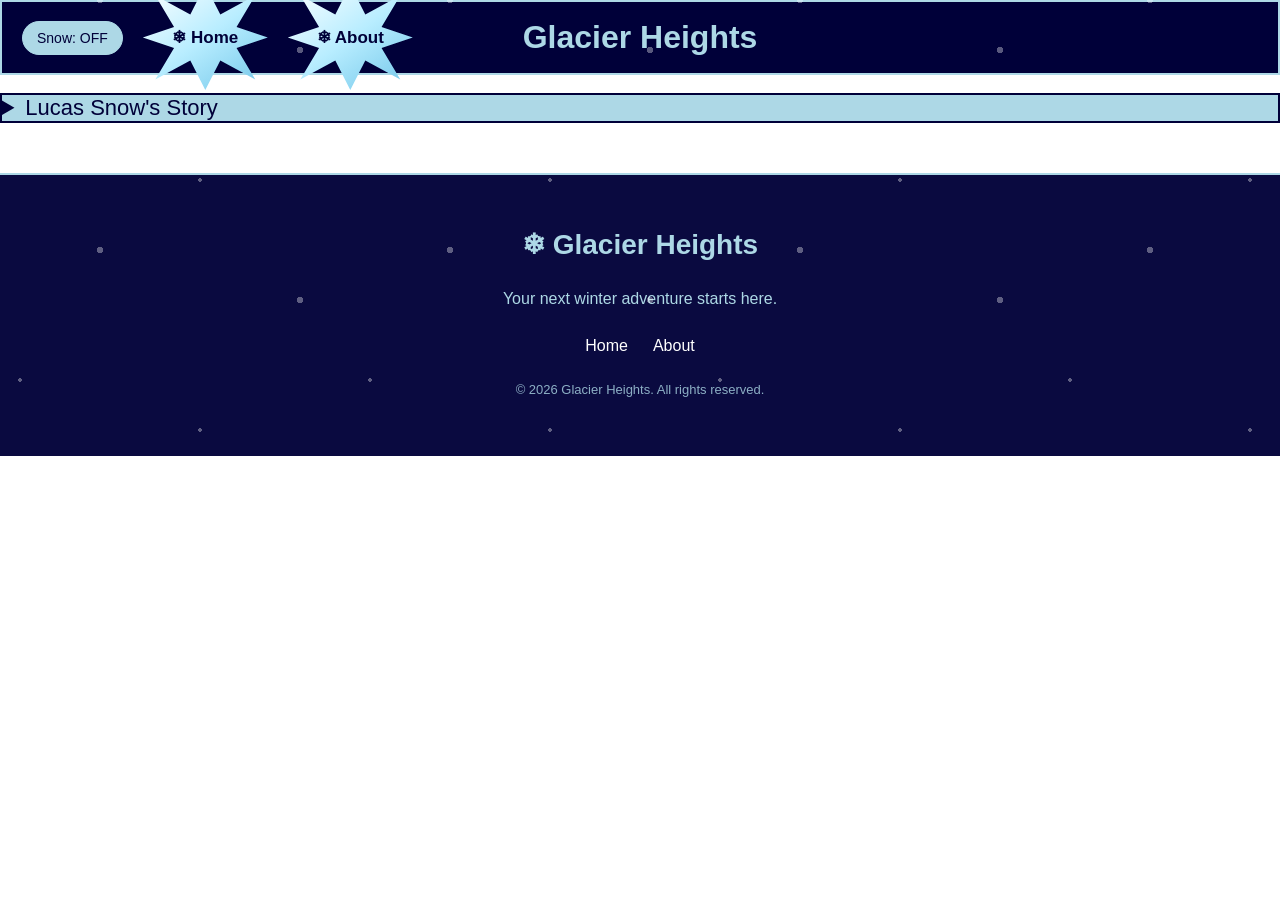
<file: about.html>
<!DOCTYPE html>
<html>
<head>
    <title>About Snow Trails Agency</title>
    <link rel="stylesheet" href="CSS/Style.CSS">
    <script src="script.js" defer></script>
</head>

<body>
     <header>
        <nav class="main-nav" aria-label="Main navigation">
            <button type="button" id="motion-toggle" aria-pressed="false">
                Snow: OFF
            </button>
            <a href="index.html">&#x2744; Home</a>
            <a href="about.html">&#x2744; About</a>
        </nav>

        <h1>Glacier Heights</h1>
    </header>
    <br>
    
   <details>
    <summary>Lucas Snow's Story</summary>

    <div class="lucas-profile">
        <img src="images/Lucas Image .png"
             alt="Lucas Snow (Co-founder)"
             width="400">

        <p class="lucas-bio">
            Lucas Snow, the founder of Snow Trails Agency, has a passion for adventures in snowy destinations and winter sports. He wants his website to be dynamic and exciting to inspire more people to travel, explore different winter destinations and enjoy sports such as skiing, ice skating and snowboarding. He hopes people can create many fun and unforgettable memories from their snowy adventures.
        </p>
    </div>
     <br>
</details>
    
<!-- Website footer -->

    <footer class="site-footer">

        <h2>❄ Glacier Heights</h2>

        <p>Your next winter adventure starts here.</p>

        <nav aria-label="Footer navigation">
            <a href="index.html">Home</a>
            <a href="about.html">About</a>
        </nav>

        <p class="copyright">
            &copy; 2026 Glacier Heights. All rights reserved.
        </p>

    </footer>
</body>
</html>
</file>
<file: CSS/Style.CSS>
body {
    background-color: transparent;
    font-family: 'Kedebideri', sans-serif;
    margin: 0;
    position: relative;
    isolation: isolate;
}

/* Faded background image */

body::before {
    content: "";
    position: fixed;
    inset: 0;
    background-image: url("https://images.pexels.com/photos/15576696/pexels-photo-15576696.jpeg");
    background-size: cover;
    background-position: center;
    background-repeat: no-repeat;
    background-attachment: fixed;
    opacity: 0.4;
    z-index: -1;
    pointer-events: none;
}

/* Header */

header {
    position: relative;
    display: flex;
    align-items: center;
    justify-content: space-between;
    background-color: #000039;
    padding: 10px 20px;
    width: 100%;
    height: 75px;
    border: 2px solid lightblue;
    margin: 0;
    box-sizing: border-box;
}

/* Navigation bar */

nav {
    display: flex;
    gap: 20px;
    align-items: center;
}

/* Six-pointed icy crystal navigation buttons */

.main-nav a {
    display: inline-flex;
    align-items: center;
    justify-content: center;

    width: 125px;
    height: 105px;

    background: linear-gradient(
        145deg,
        #ffffff,
        #b8edff,
        #70c5e8
    );

    color: #000039;
    font-size: 17px;
    font-weight: bold;
    text-decoration: none;

    clip-path: polygon(
        50% 0%,
        62% 28%,
        90% 10%,
        75% 40%,
        100% 50%,
        75% 60%,
        90% 90%,
        62% 72%,
        50% 100%,
        38% 72%,
        10% 90%,
        25% 60%,
        0% 50%,
        25% 40%,
        10% 10%,
        38% 28%
    );

    transition: transform 0.3s ease;
}

/* Crystal hover effect */

.main-nav a:hover {
    transform: scale(1.08);
}

/* Main heading */

h1 {
    color: lightblue;
    text-align: center;
    margin: 0;
    position: absolute;
    left: 50%;
    transform: translateX(-50%);
}

/* Paragraphs */

p {
    font-size: 20px;
    color: black;
    text-align: center;
    line-height: 1.6;
    padding: 12px 16px;
    max-width: 650px;
    margin: 20px auto;
    box-sizing: border-box;
    background-color: rgba(255, 255, 255, 0.75);
    border: 2px solid lightblue;
    border-radius: 10px;
    transition: transform 0.3s ease;
}

/* Paragraph hover effect */

p:hover {
    transform: scale(1.03);
}

/* Reduced motion accessibility */

@media (prefers-reduced-motion: reduce) {
    p {
        transition: none;
    }

    p:hover {
        transform: none;
    }
}

/* Other headings */

#destinations {
    color: white;
    text-align: center;
    padding: 10px;
    margin: 0;
    background: none;
    border: none;
}

/* Destination heading and controls panel */

.destination-header {
    display: flex;
    align-items: center;
    justify-content: space-between;
    flex-wrap: wrap;
    gap: 15px;

    background-color: #000039;
    border-bottom: 3px solid lightblue;
    border-radius: 0;

    padding: 15px 20px;
    margin: 20px 0;
    box-sizing: border-box;
}

/* Group the three destination buttons */

.destination-controls {
    display: flex;
    align-items: center;
    justify-content: center;
    flex-wrap: wrap;
    gap: 12px;
}

/* Destination navigation buttons */

.destination-controls button {
    background: linear-gradient(
        145deg,
        #ffffff,
        #b8edff,
        #70c5e8
    );

    color: #000039;
    font-family: inherit;
    font-size: 16px;
    font-weight: bold;

    border: 2px solid lightblue;
    border-radius: 8px;

    padding: 12px 18px;
    cursor: pointer;

    transition: transform 0.3s ease, box-shadow 0.3s ease;
}

/* Button hover effect */

.destination-controls button:hover {
    transform: translateY(-3px);
    box-shadow: 0 5px 12px rgba(173, 216, 230, 0.4);
}

/* Keyboard focus for destination buttons */

.destination-controls button:focus-visible {
    outline: 3px solid white;
    outline-offset: 4px;
}

h3 {
    color: #000039;
    text-align: center;
    font-size: 28px;
    text-transform: uppercase;
    letter-spacing: 2px;
}

/* Centre images */

.center {
    display: block;
    margin-left: auto;
    margin-right: auto;
    width: 50%;
    max-width: 100%;
    border-radius: 12px;
    box-shadow: 0 5px 15px rgba(0, 0, 0, 0.35);
    transition: transform 0.3s ease, box-shadow 0.3s ease;
}

/* Lift image when hovering */

.center:hover {
    transform: translateY(-6px);
    box-shadow: 0 10px 22px rgba(0, 0, 0, 0.4);
}

/* Respect reduced motion preferences */

@media (prefers-reduced-motion: reduce) {
    .center {
        transition: none;
    }

    .center:hover {
        transform: none;
    }
}

/* Image border */

img {
    border: 5px solid lightblue;
    box-sizing: border-box;
}

/* About.html code only */

details {
    background-color: lightblue;
    border: 2px solid #000039;
}

summary {
    color: #000039;
    font-size: 22px;
}

/* Lucas's image and biography layout */

.lucas-profile {
    display: flex;
    align-items: flex-start;
    gap: 25px;
    padding: 15px;
}

/* Lucas's image */

.lucas-profile img {
    width: 300px;
    max-width: 40%;
    height: 218px;
    flex-shrink: 0;
    border: 3px solid #000039;
    border-radius: 10px;
}

/* Lucas's biography */

.lucas-bio {
    flex: 1;
    min-width: 0;
    text-align: left;
    margin: 0;
}

/* Keyboard accessibility */

nav a:focus-visible {
    outline: 3px solid white;
    outline-offset: 5px;
}

summary:focus-visible {
    outline: 3px solid #000039;
    outline-offset: 3px;
}

/* HORIZONTAL DESTINATION EXPLORER */

/* Destination container */

.destination-container {
    display: flex;
    gap: 25px;
    overflow-x: auto;
    padding: 25px 5%;
    scroll-behavior: smooth;
    scroll-snap-type: x mandatory;
    scrollbar-width: thin;
    scrollbar-color: lightblue #000039;
    -webkit-overflow-scrolling: touch;
}

/* Individual destination cards */

.destination-card {
    flex: 0 0 90%;
    min-width: 0;
    background-color: rgba(173, 216, 230, 0.85);
    border: 2px solid #000039;
    border-radius: 15px;
    padding: 20px;
    box-shadow: 0 5px 18px rgba(0, 0, 0, 0.25);
    box-sizing: border-box;
    scroll-snap-align: center;
    transition: transform 0.3s ease, box-shadow 0.3s ease;
}

/* Gentle destination card hover effect */

.destination-card:hover {
    transform: translateY(-5px);
    box-shadow: 0 10px 25px rgba(0, 0, 0, 0.3);
}

/* Destination headings */

.destination-card h3 {
    margin: 5px 0 20px;
    font-size: 30px;
}

/* Destination images */

.destination-card .center {
    width: 100%;
    height: 350px;
    object-fit: cover;
    box-sizing: border-box;
    border-radius: 15px;
}

/* Destination descriptions */

.destination-card p {
    font-size: 19px;
    line-height: 1.6;
    text-align: left;
    background: none;
    border: none;
    border-radius: 0;
    padding: 5px 0;
    margin: 15px 0;
    max-width: none;
}

/* Remove paragraph hover effect inside cards */

.destination-card p:hover {
    transform: none;
}

/* Smaller screens */

@media (max-width: 600px) {

    .destination-card {
        flex-basis: 95%;
        padding: 15px;
    }

    .destination-card .center {
        height: 220px;
    }

    .destination-container {
        padding-left: 15px;
        padding-right: 15px;
    }

    .lucas-profile {
        flex-direction: column;
    }

    .lucas-profile img {
        max-width: 100%;
    }

    /* Mobile destination navigation panel */

    .destination-header {
        flex-direction: column;
        align-items: center;
        margin: 15px 0;
        padding: 15px;
    }

    .destination-controls {
        justify-content: center;
    }

    .destination-controls button {
        font-size: 14px;
        padding: 10px 12px;
    }
}

/* Homepage introduction */

#intro {
    max-width: 1150px;
    margin: 35px auto 45px;
    padding: 20px 25px;

    font-size: 23px;
    line-height: 1.9;
    text-align: center;

    color: lightblue;
    background-color: rgba(19, 1, 58, 0.92);

    border-left: 5px solid lightblue;
    border-radius: 12px;

    box-sizing: border-box;
}

/* Reduced motion for navigation */

@media (prefers-reduced-motion: reduce) {
    .main-nav a {
        transition: none;
    }

    .main-nav a:hover {
        transform: none;
    }
}

/* Destination taglines */

.destination-card .tagline {
    color: #000039;
    font-size: 18px;
    font-weight: bold;
    text-align: center;
    letter-spacing: 1px;
    margin: 5px auto 20px;
    background: transparent;
    border: none;
    padding: 5px;
}

/* Gentle snowfall effect */

body::after {
    content: "";
    position: fixed;
    top: -100%;
    left: 0;
    width: 100%;
    height: 300%;
    pointer-events: none;
    z-index: 0;
    opacity: 0.35;

    background-image:
        radial-gradient(2px 2px at 20px 30px, white 99%, transparent),
        radial-gradient(3px 3px at 100px 150px, white 99%, transparent),
        radial-gradient(2px 2px at 200px 80px, white 99%, transparent),
        radial-gradient(3px 3px at 300px 200px, white 99%, transparent);

    background-size: 350px 250px;

    animation: snowfall 18s linear infinite;
}

/* Snow falling movement */

@keyframes snowfall {
    from {
        background-position: 0 0;
    }

    to {
        background-position: 100px 500px;
    }
}

/* Accessibility: respect reduced-motion preferences */

@media (prefers-reduced-motion: reduce) {
    body::after {
        animation: none;
    }
}

/* Website footer */

.site-footer {
    background-color: rgba(0, 0, 57, 0.96);
    border-top: 2px solid lightblue;
    padding: 30px 20px;
    text-align: center;
    margin-top: 50px;
}

.site-footer h2 {
    color: lightblue;
    font-size: 28px;
    margin-bottom: 10px;
}

.site-footer p {
    color: lightblue;
    background: transparent;
    border: none;
    box-shadow: none;
    font-size: 16px;
    padding: 5px;
}

.site-footer nav {
    display: flex;
    justify-content: center;
    gap: 25px;
    margin: 15px 0;
}

.site-footer nav a {
    color: white;
    text-decoration: none;
    transition: color 0.3s ease;
}

.site-footer nav a:hover {
    color: lightblue;
}

.site-footer .copyright {
    font-size: 13px;
    opacity: 0.8;
}

/* Reduced motion accessibility for destination cards and buttons */

@media (prefers-reduced-motion: reduce) {
    .destination-card,
    .destination-controls button {
        transition: none;
    }

    .destination-card:hover,
    .destination-controls button:hover {
        transform: none;
    }
}

/* Reduce animations when requested */

.reduce-motion *,
.reduce-motion *::before,
.reduce-motion *::after {
    animation: none !important;
    transition: none !important;
    scroll-behavior: auto !important;
}

/* Stop animations on the body's own background effects */

.reduce-motion::before,
.reduce-motion::after {
    animation: none !important;
}

/* Hide snowfall completely when Reduce Motion is enabled */

.reduce-motion::after {
    display: none;
}

/* Style the Reduce Motion button in the navbar */

#motion-toggle {
    background: lightblue;
    color: #000039;
    border: 1px solid lightblue;
    border-radius: 20px;
    padding: 8px 14px;
    font-family: inherit;
    font-size: 14px;
    cursor: pointer;
    transition: background 0.3s ease, color 0.3s ease;
}

#motion-toggle:hover {
    background: lightblue;
    color: #000039;
}

/* MOBILE - PHONES (below 600px) */

@media screen and (max-width: 599px) {
    header {
    height: auto;
    min-height: 75px;
    flex-direction: column;
    justify-content: center;
    gap: 5px;
    padding: 10px;
}
    /* Smaller title on mobile */
    h1 {
        position: static;
        transform: none;
        font-size: 22px;
        text-align: center;
    }

    .main-nav {
        display: flex;
        flex-wrap: wrap;
        justify-content: center;
        width: 100%;
        align-items: center;
        gap: 10px;
        padding: 5px;
    }

    /* Remove large crystal shapes on mobile */

    .main-nav a {
        width: auto;
        height: auto;
        min-width: 0;

        clip-path: none;
        background: transparent;

        font-size: 14px;
        padding: 8px 10px;

        color: lightblue;
        white-space: nowrap;
    }

    .main-nav a[href="about.html"] {
    margin-left: 15px;
    }

    .main-nav a:hover {
        transform: none;
    }

    /* Introduction paragraph */

    #intro {
        font-size: 16px;
        line-height: 1.6;
        padding: 0 15px;
    }

    /* Destination cards */

    .destination-container {
        max-width: 100%;
    }
}

/* TABLET (600px - 1024px) */

@media screen and (min-width: 600px) and (max-width: 1024px) {

    .main-nav {
        display: flex;
        flex-wrap: wrap;
        justify-content: center;
        gap: 15px;
    }

    #intro {
        font-size: 17px;
        line-height: 1.6;
    }
}

/* DESKTOP (above 1024px) */

@media screen and (min-width: 1025px) {

    .main-nav {
        flex-wrap: nowrap;
    }
}
</file>
